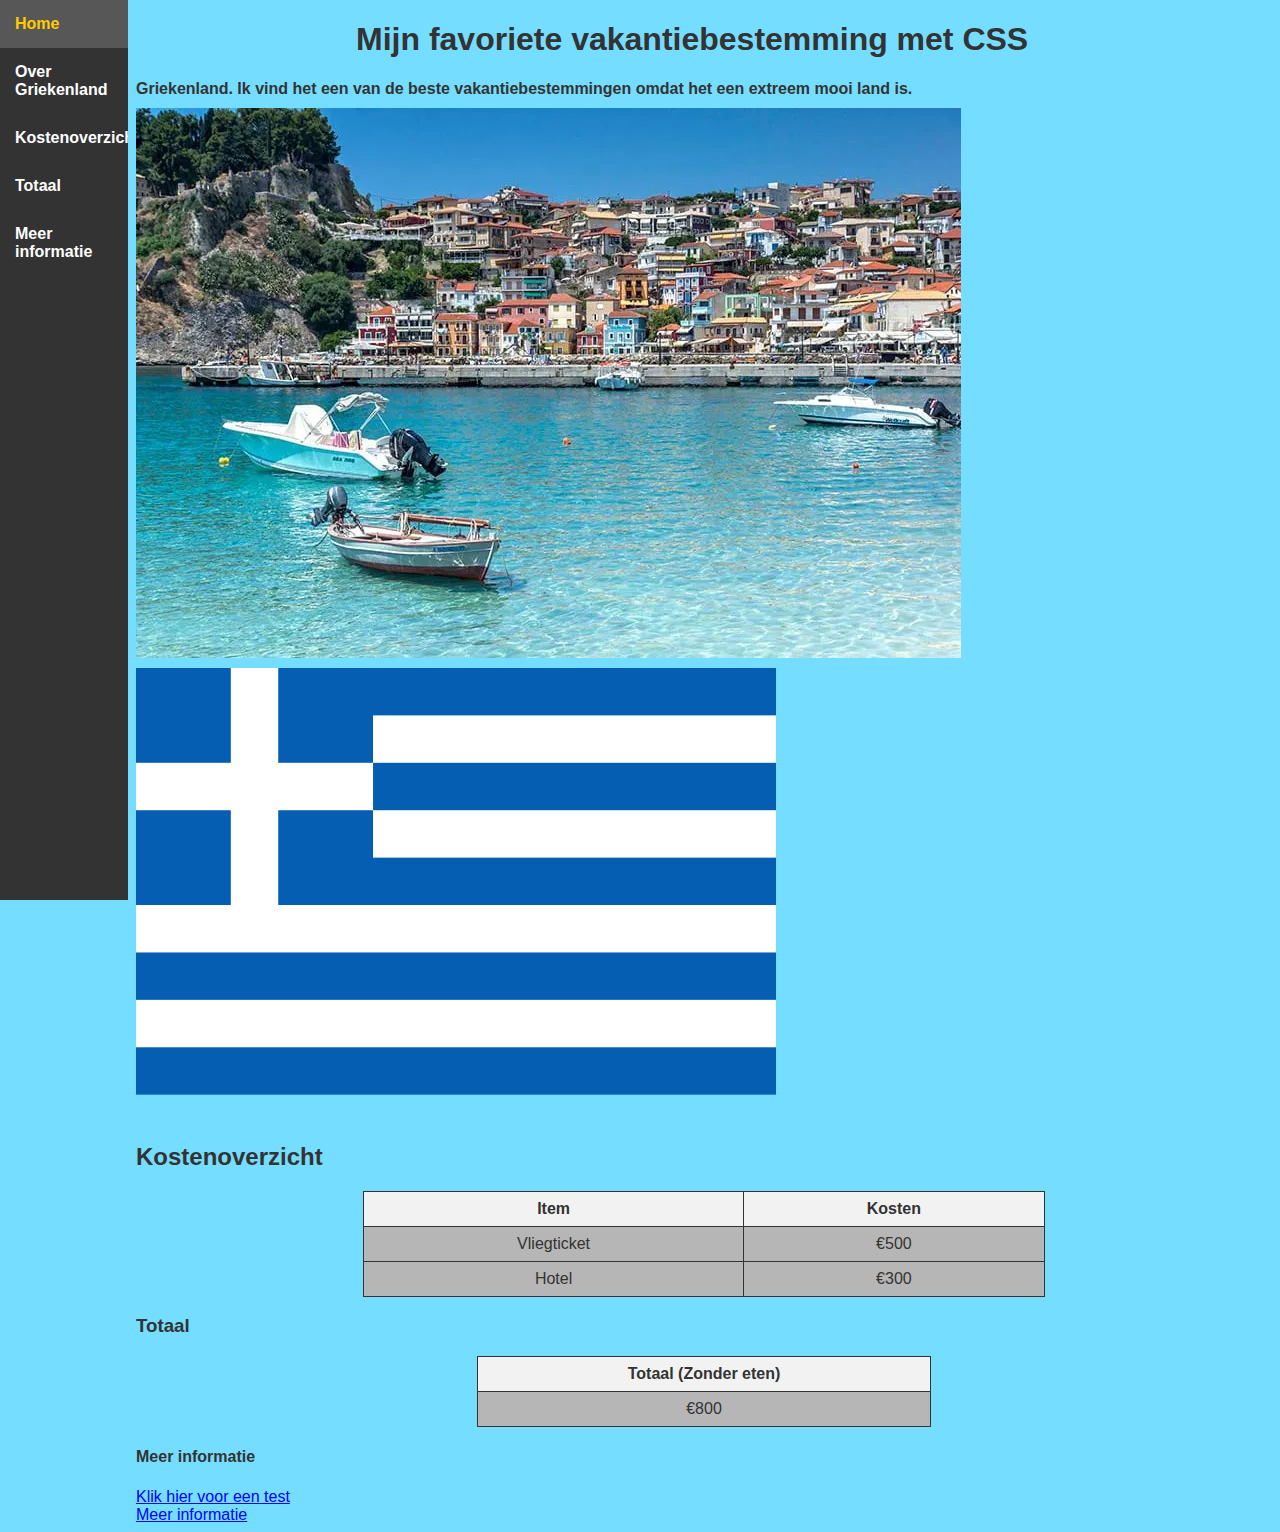
<file: index.html>
<!DOCTYPE html>
<html lang="en">
<head>
    <!-- Metadata for the browser and general settings -->
    <meta http-equiv="Cache-Control" content="no-cache, no-store, must-revalidate">
    <meta http-equiv="Pragma" content="no-cache">
    <meta http-equiv="Expires" content="0">
    <meta name="description" content="beste vakantiebestemming in Europa.">
    <meta charset="UTF-8">
    <meta name="viewport" content="width=device-width, initial-scale=1.0">
    
    <title>CSS Mijn favoriete vakantiebestemming</title>
    <link rel="stylesheet" href="style/styles.css">
</head>
<body>

    <!-- Navigation Sidebar -->
    <ul class="navbar">
        <li><a href="#home">Home</a></li>
        <li><a href="#about">Over Griekenland</a></li>
        <li><a href="#kosten">Kostenoverzicht</a></li>
        <li><a href="#total">Totaal</a></li>
        <li><a href="#links">Meer informatie</a></li>
    </ul>

    <!-- Main Page Content -->
    <h1 id="home">Mijn favoriete vakantiebestemming met CSS</h1>
    <strong id="about">Griekenland. Ik vind het een van de beste vakantiebestemmingen omdat het een extreem mooi land is.</strong>

    <!-- Images Section -->
    <div>
        <img src="images/griekenland-vakantie.jpg" alt="Een prachtige vakantie in Griekenland">
        <img src="images/Flag.jpg" alt="De vlag van Griekenland">
    </div>

    <br>

    <!-- Kostenoverzicht Section -->
    <h2 id="kosten">Kostenoverzicht</h2>
    <table>
        <tr>
            <th>Item</th>
            <th>Kosten</th>
        </tr>
        <tr>
            <td>Vliegticket</td>
            <td>€500</td>
        </tr>
        <tr>
            <td>Hotel</td>
            <td>€300</td>
        </tr>
    </table>

    <!-- Total Costs Section -->
    <h3 id="total">Totaal</h3>
    <table class="total-table">
        <tr>
            <th>Totaal (Zonder eten)</th>
        </tr>
        <tr>
            <td>€800</td>
        </tr>
    </table>

    <!-- External Links Section -->
    <h4 id="links">Meer informatie</h4>
    <div>
        <a href="https://www.youtube.com/watch?v=dQw4w9WgXcQ" target="_blank">Klik hier voor een test</a>
    </div>
    <div>
        <a href="https://henrique-cavaleiro.github.io/test_website/" target="_blank">Meer informatie</a>
    </div>

</body>
</html>
</file>
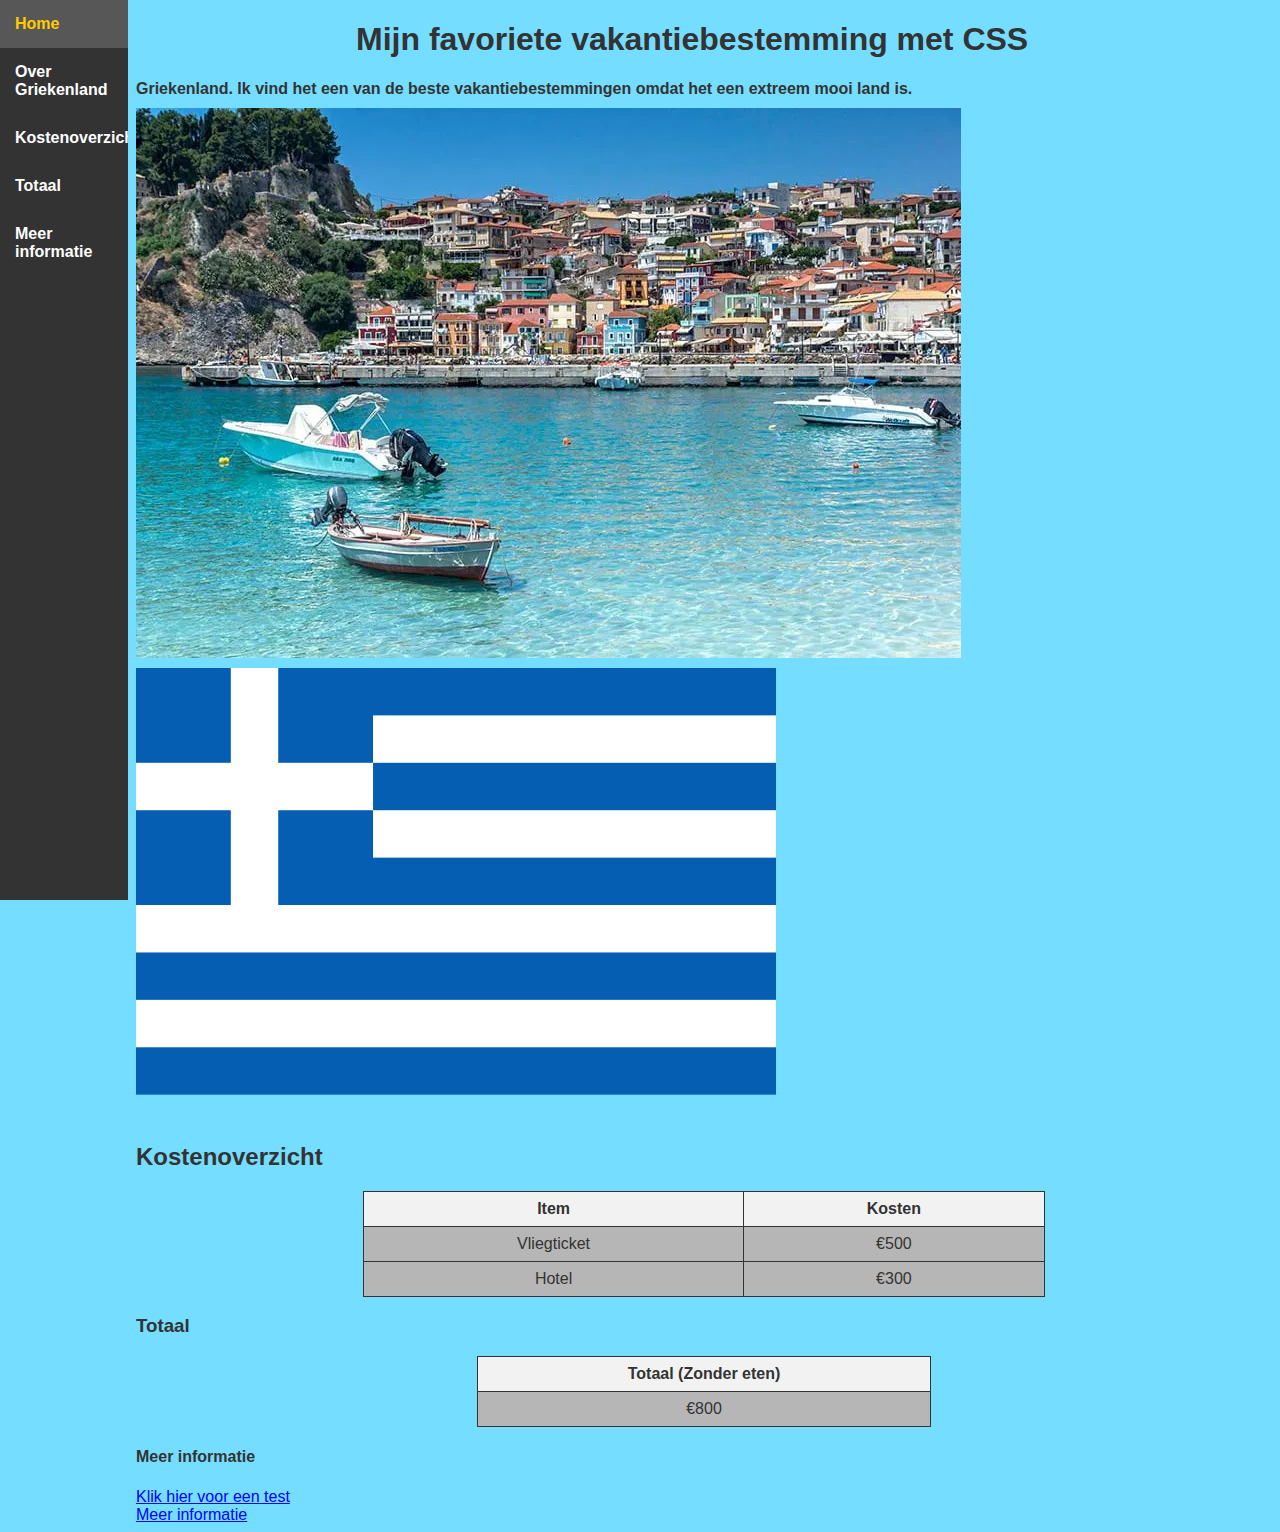
<file: pages/index.html>
<!DOCTYPE html>
<html lang="en">
<head>
    <!-- Metadata for the browser and general settings -->
    <meta http-equiv="Cache-Control" content="no-cache, no-store, must-revalidate">
    <meta http-equiv="Pragma" content="no-cache">
    <meta http-equiv="Expires" content="0">
    <meta name="description" content="beste vakantiebestemming in Europa.">
    <meta charset="UTF-8">
    <meta name="viewport" content="width=device-width, initial-scale=1.0">
    
    <title>CSS Mijn favoriete vakantiebestemming</title>
    <link rel="stylesheet" href="../style/styles.css">
</head>
<body>

    <!-- Navigation Sidebar -->
    <ul class="navbar">
        <li><a href="#home">Home</a></li>
        <li><a href="#about">Over Griekenland</a></li>
        <li><a href="#kosten">Kostenoverzicht</a></li>
        <li><a href="#total">Totaal</a></li>
        <li><a href="#links">Meer informatie</a></li>
    </ul>

    <!-- Main Page Content -->
    <h1 id="home">Mijn favoriete vakantiebestemming met CSS</h1>
    <strong id="about">Griekenland. Ik vind het een van de beste vakantiebestemmingen omdat het een extreem mooi land is.</strong>

    <!-- Images Section -->
    <div>
        <img src="../images/griekenland-vakantie.jpg" alt="Een prachtige vakantie in Griekenland">
        <img src="../images/Flag.jpg" alt="De vlag van Griekenland">
    </div>

    <br>

    <!-- Kostenoverzicht Section -->
    <h2 id="kosten">Kostenoverzicht</h2>
    <table>
        <tr>
            <th>Item</th>
            <th>Kosten</th>
        </tr>
        <tr>
            <td>Vliegticket</td>
            <td>€500</td>
        </tr>
        <tr>
            <td>Hotel</td>
            <td>€300</td>
        </tr>
    </table>

    <!-- Total Costs Section -->
    <h3 id="total">Totaal</h3>
    <table class="total-table">
        <tr>
            <th>Totaal (Zonder eten)</th>
        </tr>
        <tr>
            <td>€800</td>
        </tr>
    </table>

    <!-- External Links Section -->
    <h4 id="links">Meer informatie</h4>
    <div>
        <a href="https://www.youtube.com/watch?v=dQw4w9WgXcQ" target="_blank">Klik hier voor een test</a>
    </div>
    <div>
        <a href="https://henrique-cavaleiro.github.io/test_website/" target="_blank">Meer informatie</a>
    </div>

</body>
</html>
</file>
<file: style/styles.css>
/* Set a background color for the entire page */
body {
    background-color: rgb(117, 221, 255); /* You can use color names, hex, or RGB values */
    font-family: Arial, sans-serif;
    color: #333; /* Text color */
    padding-left: 10%; /* Add padding to make room for the sidebar */
}


/* Set sidebar navigation bar styles */
ul.navbar {
    list-style-type: none;
    padding: 0;
    margin: 0;
    position: fixed;
    top: 0;
    left: 0;
    width: 10%; /* Width of the sidebar */
    height: 100%; /* Make the sidebar full height */
    background-color: #333; /* Background color for the sidebar */
    overflow: auto; /* Add scroll if the content is long */
}

/* Style for each item in the sidebar */
ul.navbar li {
    margin: 0;
    padding: 0;
}

/* Style for the sidebar links */
ul.navbar a {
    display: block;
    color: white; /* White text */
    padding: 15px;
    text-decoration: none;
    font-weight: bold;
}

/* Hover effect for the links in the sidebar */
ul.navbar a:hover {
    background-color: #575757; /* Change background on hover */
    color: #ffcc00; /* Change text color on hover */
}

/* Link colors */
a:link {
    color: blue; /* Default link color */
}

a:visited {
    color: purple; /* Visited link color */
}

/* Style for the page heading */
h1 {
    font-family: Arial, sans-serif;
    color: #333;
    margin-left: 220px; /* Shift content to the right to make room for the sidebar */
}

/* Responsive images */
img {
    max-width: 100%; /* Image width will not exceed the width of the container */
    height: auto; /* Maintains the image's aspect ratio */
    display: block; /* Removes extra space below the image */
    margin: 10px 0; /* Adds some space around the images */
}

/* Style for tables */
table {
    width: 60%; /* Set the table width */
    margin: 15px auto; /* Center the table */
    border-collapse: collapse; /* Ensures borders are not doubled */
}

th, td {
    border: 1px solid #333; /* Border around each cell */
    padding: 8px; /* Padding inside cells */
    text-align: center; /* Center-align text */
}

th {
    background-color: #f2f2f2; /* Light gray background for header */
}

td {
    background-color: #b6b6b6; /* Light gray background for cells */
}

/* Style for the total table */
.total-table {
    width: 40%; /* Set the total table width */
    margin: 15px auto; /* Center the total table */
}

/* Address styles (if you use an address block in HTML) */
address {
    margin-top: 1em;
    padding-top: 1em;
    border-top: thin dotted;
}
</file>
